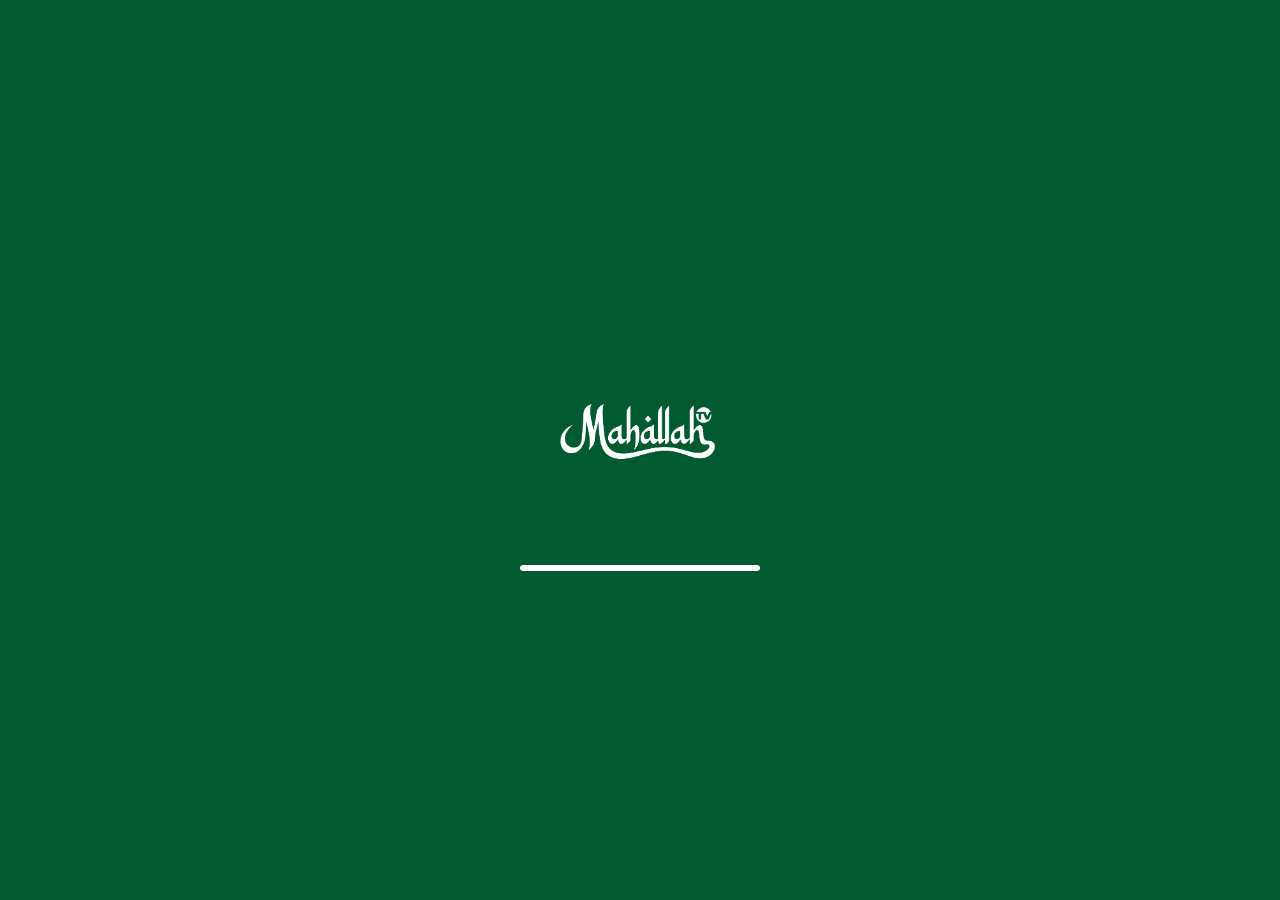
<file: splash.html>
<!DOCTYPE html>
<html lang="id">
<head>
<meta charset="UTF-8">
<meta name="viewport" content="width=device-width, initial-scale=1.0">
<meta http-equiv="X-UA-Compatible" content="IE=edge">
<title>Mahallah TV</title>
<style>
  html, body {
    margin: 0;
    padding: 0;
    width: 100%;
    height: 100%;
    background: #005a31;
    overflow: hidden;
  }

  #splash-wrap {
    position: fixed;
    top: 0; right: 0; bottom: 0; left: 0;
    display: -webkit-box; display: -webkit-flex; display: flex;
    -webkit-box-orient: vertical; -webkit-box-direction: normal;
    -webkit-flex-direction: column; flex-direction: column;
    -webkit-box-align: center; -webkit-align-items: center; align-items: center;
    -webkit-box-pack: center; -webkit-justify-content: center; justify-content: center;
  }

  /* Logo ditampilkan apa adanya, TANPA background/box/border putih di baliknya */
  #splash-logo {
    max-width: 200px;
    max-height: 200px;
    width: auto;
    height: auto;
    -o-object-fit: contain;
    object-fit: contain;
  }

  #splash-bar-track {
    width: 240px;
    max-width: 60%;
    height: 6px;
    margin-top: 36px;
    background: rgba(255, 255, 255, 0.25);
    border-radius: 6px;
    overflow: hidden;
  }

  #splash-bar-fill {
    width: 0%;
    height: 100%;
    background: #ffffff;
    border-radius: 6px;
    -webkit-transition: width 8s linear;
    transition: width 8s linear;
  }
</style>
</head>
<body>

  <div id="splash-wrap">
    <img id="splash-logo" src="asset/logo.png" alt="Mahallah TV">
    <div id="splash-bar-track">
      <div id="splash-bar-fill"></div>
    </div>
  </div>

  <script>
    (function () {
      'use strict';

      var DURATION_MS = 8000;
      var NEXT_PAGE = 'index.html'; // index.html sendiri yang akan menampilkan
                                     // halaman aktivasi ATAU halaman utama,
                                     // tergantung status lisensi (activation-check.js)

      var fill = document.getElementById('splash-bar-fill');

      // Beri jeda sangat singkat sebelum mulai transisi width, supaya
      // browser/WebView sempat "melihat" width:0% dulu (kalau langsung
      // di-set 100% tanpa jeda, sebagian WebView lawas melewati transisinya).
      setTimeout(function () {
        fill.style.width = '100%';
      }, 30);

      setTimeout(function () {
        window.location.href = NEXT_PAGE;
      }, DURATION_MS);
    })();
  </script>

</body>
</html>
</file>
